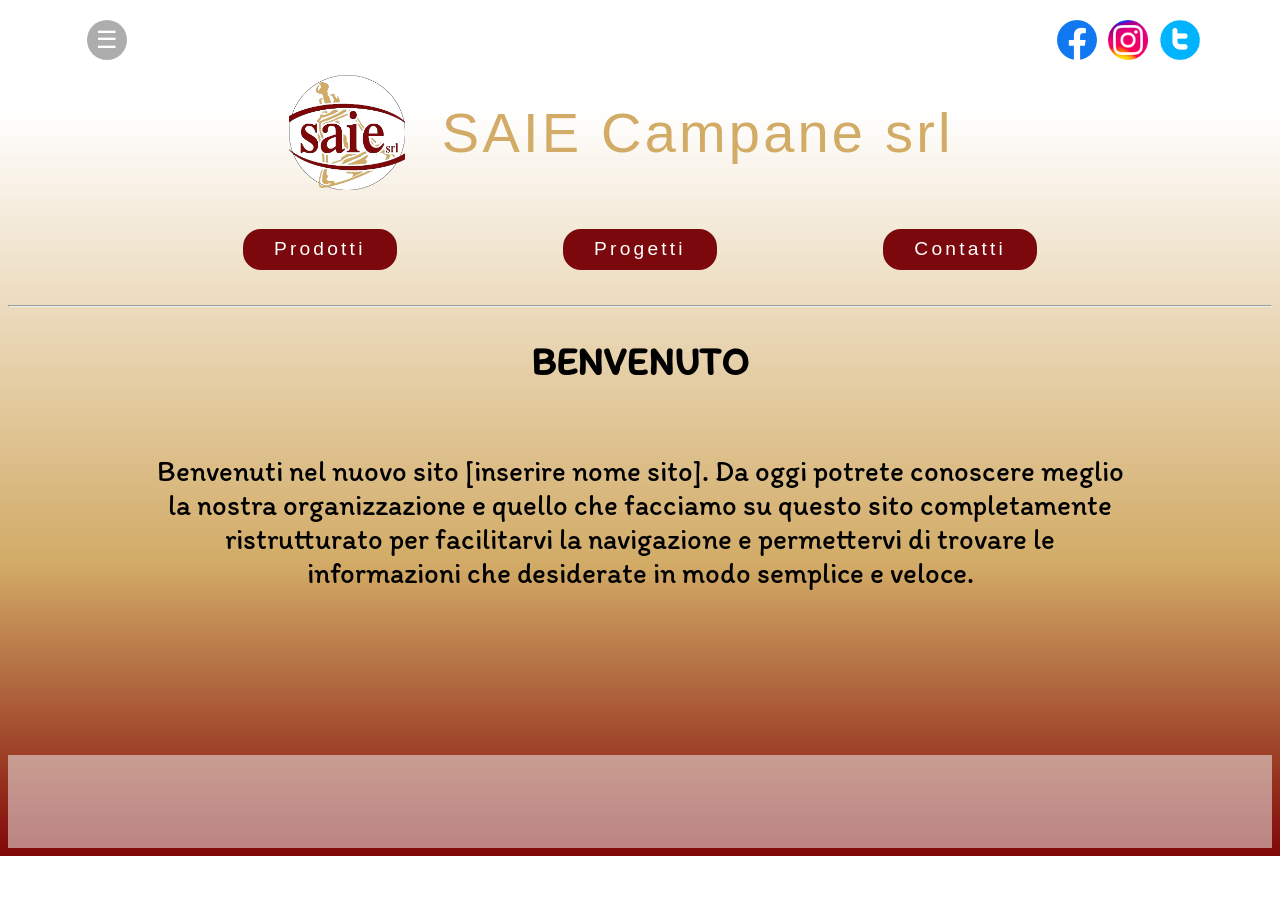
<file: index.html>
<!DOCTYPE html>
<html lang="en">
<head>
    <meta charset="UTF-8">
    <meta http-equiv="X-UA-Compatible" content="IE=edge">
    <meta name="viewport" content="width=device-width, initial-scale=1.0">
    <title>Saie Campane srl</title>
    <link rel="icon" type="image/png" href="immagini\saie2.png"/>
    <link href="home.css" rel="stylesheet">
</head>
<body>
    <header>
        <div class="title">
            <div class="logo"><img id="img" src="immagini\saie2.png" alt="saie-logo" width="100%"></div>
            <h1>SAIE Campane srl</h1>
        </div>
        <div id="mySidenav" class="sidenav">
            <a href="javascript:void(0)" class="closebtn" onclick="closeNav()">&times;</a>
            <a href="#">About</a>
            <a href="#">Services</a>
            <a href="#">Clients</a>
            <a href="#">Contact</a>
          </div>
        <nav>
            <div class="left">
                <button class="menu" onclick="openNav()">&#9776;</button>
            </div>
            <div class="right">
                <a href="https://www.facebook.com/saiecampane.manna" target="_blank"><div class="img"><img src="immagini\facebook.png" alt="facebook" width="100%"></div></a>
                <a href="https://www.instagram.com/saie_campane/" target="_blank"><div class="img"><img src="immagini\instagram.png" alt="instagram" width="100%"></div></a>
                <a href="#"><div class="img" target="_blank"><img src="immagini\twitter.png" alt="twitter" width="100%"></div></a>
            </div>
        </nav>
    </header>
    <navbar>
        <a class="item" href="">Prodotti
            <div class="content">
                <p>Testo di prova</p>
            </div>
        </a>
        <a class="item" href="">Progetti
            <div class="content">
                <p>Testo di prova</p>
            </div>
        </a>
        <a class="item" href="">Contatti
            <div class="content">
                <p>Testo di prova</p>
            </div>
        </a>
    </navbar>
    <hr style="margin-top: 1%;">
    <main>
        <h2>BENVENUTO</h2>
        <p>Benvenuti nel nuovo sito [inserire nome sito]. Da oggi potrete conoscere meglio la nostra organizzazione e quello che facciamo su questo sito completamente ristrutturato per facilitarvi la navigazione e permettervi di trovare le informazioni che desiderate in modo semplice e veloce.</p>
    </main>
    <footer></footer>
    <script> //barra laterale
        function openNav() {
          document.getElementById("mySidenav").style.width = "250px";
        }
        
        function closeNav() {
          document.getElementById("mySidenav").style.width = "0";
        }
    </script>
</body>
</html>
</file>
<file: home.css>
@font-face {
    font-family: 'Bold-Poppins';
    src: url("Poppins/Poppins-BoldItalic.ttf");
}
@font-face {
    font-family: 'Itim';
    src: url("Itim/Itim-Regular.ttf");
}
body {
    background-image: url("immagini/background.png");
    background-repeat: no-repeat;
    background-size: cover;
}
h1{
    border: 4px solid #00000000;
    flex-basis: 60%;
    font-size: 350%;
    font-family: Impact, Haettenschweiler, 'Arial Narrow Bold', sans-serif;
    letter-spacing: 0.2rem;
    color: rgba(210,171,102,255);
    font-weight: 500;
    text-align: center;
    /*border: 8px solid rgb(0, 255, 26);*/
}
h2{
    text-align: center;
    font-family: Itim;
    font-size: 240%;
}
p{
    text-align: center;
    font-family: Itim;
    font-size: 180%;
    padding: 3%;
    color: #000000;
    margin: 0% 8% 0% 8%;
}
header{
    display: flex;
    width: 100%;
    justify-content: center;
}
nav{
    display: flex;
    background-color: rgba(255, 255, 255, 0.603);
    width: 90%;
    align-items: center;
    position: fixed;
    padding: .5%;
    border-radius: 40px;
}
.left{
    display: flex;
    /*background-color: rgb(255, 0, 0);*/
    width: 50%;
    align-items: center;
    justify-content: left;
    margin-left: 1%;
}
.right{
    display: flex;
    /*background-color: rgb(99, 255, 60);*/
    width: 50%;
    align-items: center;
    justify-content: right;
    margin-right: 1%;
}
.img{
    height: 40px;
    width: 40px;
    /*border: 2px solid #000000;*/
    margin-left: 2%;
}
a, button{
    margin: 1%;
}
.menu{
    height: 40px;
    width: 40px;
    margin-left: 2%;
    cursor: pointer;
    justify-content: left;
    border-radius: 50%;
    background-color: #00000052;
    border: 0px;
    color: #fff;
    font-size: 150%;
}
/*barra laterale*/
.sidenav {
    height: 100%;
    width: 0;
    position: fixed;
    z-index: 1;
    top: 0;
    left: 0;
    background-color: #ffffff;
    overflow-x: hidden;
    transition: 0.5s;
    padding-top: 60px;
    font-family: Itim;
  }
  
  .sidenav a {
    padding: 8px 8px 8px 32px;
    text-decoration: none;
    font-size: 25px;
    color: #818181;
    display: block;
    transition: 0.3s;
  }
  
  .sidenav a:hover {
    color: rgba(123,8,13,255);
  }
  
  .sidenav .closebtn {
    position: absolute;
    top: 0;
    right: 25px;
    font-size: 36px;
    margin-left: 50px;
  }
/*fine barra laterale*/
.title{
    /*border: 8px solid rgb(255, 0, 0);*/
    display: flex;
    justify-content: center;
    margin-top: 4%
}
#img{
    /*border: 8px solid black;*/
    min-width: 60px;
}
.logo{
    display: flex;
    /*background-color: rgb(99, 255, 60);*/
    width: 12%;
    align-items: center;
    justify-content: right;
    margin-right: 0%;
}
navbar{
    /*border: 4px solid #000000;*/
    display:flex;
    padding: 1% 2% 1% 2%;
    justify-content: space-around;
    flex-wrap: wrap;
    border-radius: 30px;
    margin-left: 10%;
    margin-right: 10%;
    /*backdrop-filter: blur(0.4rem);
    background: rgba(0, 200, 255, 0.1);     blur options*/
}
navbar:hover > :not(:hover){
    opacity: .4;
    transform: scale(0.9);
}
.item{
    background-color: rgba(123,8,13,255);
    display: flex;
    font-size: 120%;
    color: rgb(255, 255, 255);

    letter-spacing: 0.2rem;
    padding: 1% 3% 1% 3%;
    flex-basis: 10%;
    justify-content: center;
    text-decoration: none;
    border-radius: 18px;
    font-family: Impact, Haettenschweiler, 'Arial Narrow Bold', sans-serif;

    transition: .35s;
    cursor: pointer;
}
.item:hover{
    transition: .35s;
    transform: scale(1.2);
    text-shadow: 0px 0px 10px rgb(255, 255, 255);
}
.content{
    display: none;
    position: absolute;
    background-color: #ffffff;
    min-width: 220px;
    padding: 12px 16px;
    z-index: 1;
}
.content p{
    text-align: center;
    font-family: Itim;
    font-size: 85%;
    padding-top: 10%;
    padding-bottom: 10%;
    margin: 0% 0% 0% 0%;
    color: #000;
}
.item:hover .content{
    display: block;
    min-height: 160px;
    border-radius: 30%;
    background: #fff;
    margin-top: 24%;
    box-shadow: 15px 15px 20px 4px rgb(210,171,102);
}
footer{
    background-color: #eeeeee88;
    margin-top: 10%;
    padding-top: 5%;
    height: 30px;
}
@media (max-width: 1000px){
    p{
        text-align: justify;
        font-size: 120%;
    }
    a{
        margin-left: 2%;
    }
    .sidenav {padding-top: 15px;}
    .sidenav a {font-size: 18px;}
    .item:hover .content{
        display: none;
    }
    .menu{
        font-size: 85%;
    }
    navbar{
        /*border: 4px solid #000000;*/
        display:flex;
        padding: 1% 2% 1% 2%;
        justify-content: space-around;
        flex-wrap: wrap;
        border-radius: 30px;
        margin-left: 20%;
        margin-right: 20%;
        /*backdrop-filter: blur(0.4rem);
        background: rgba(0, 200, 255, 0.1);     blur options*/
    }
    .item{
        background-color: rgba(123,8,13,255);
        font-size: 120%;
        color: rgb(255, 255, 255);
        justify-content: space-around;
        letter-spacing: 0.1rem;
        padding: 1% 63% 1% 63%;
        margin-bottom: 6%;
        flex-basis: 10%;

        border-radius: 18px;
    
        transition: none;
        cursor:auto;
    }
    .item:hover{
        transition: none;
        transform: none;
        text-shadow: none;
    }
    /*.item:hover > :not(:hover){
        opacity: .4;
        transform: scale(0.9);
    }*/
    navbar:hover > :not(:hover){
        opacity: 1;
        transform: none;
    }
    .title{
        /*border: 8px solid rgb(255, 0, 0);*/
        display: flex;
        justify-content: center;
        margin-top: 4%
    }
    h1{
        /*border: 8px solid rgb(255, 0, 0);*/
        flex-basis: 60%;
        font-size: 200%;
        letter-spacing: 0.2rem;
        color: rgba(210,171,102,255);
        font-weight: 500;
        text-align: left;
        padding-top: 4%;
        margin-left: 2%;
    }
    .logo{
        display: flex;
        /*background-color: rgb(99, 255, 60);*/
        align-items: center;
        justify-content: right;
        margin-right: 0%;
        flex-basis: 26%;
    }
    #img{
        /*border: 8px solid rgb(255, 0, 0);*/
        min-width: 60px;
        margin-top: 15%;
    }
    footer{
        visibility: hidden;
    }
}
</file>
